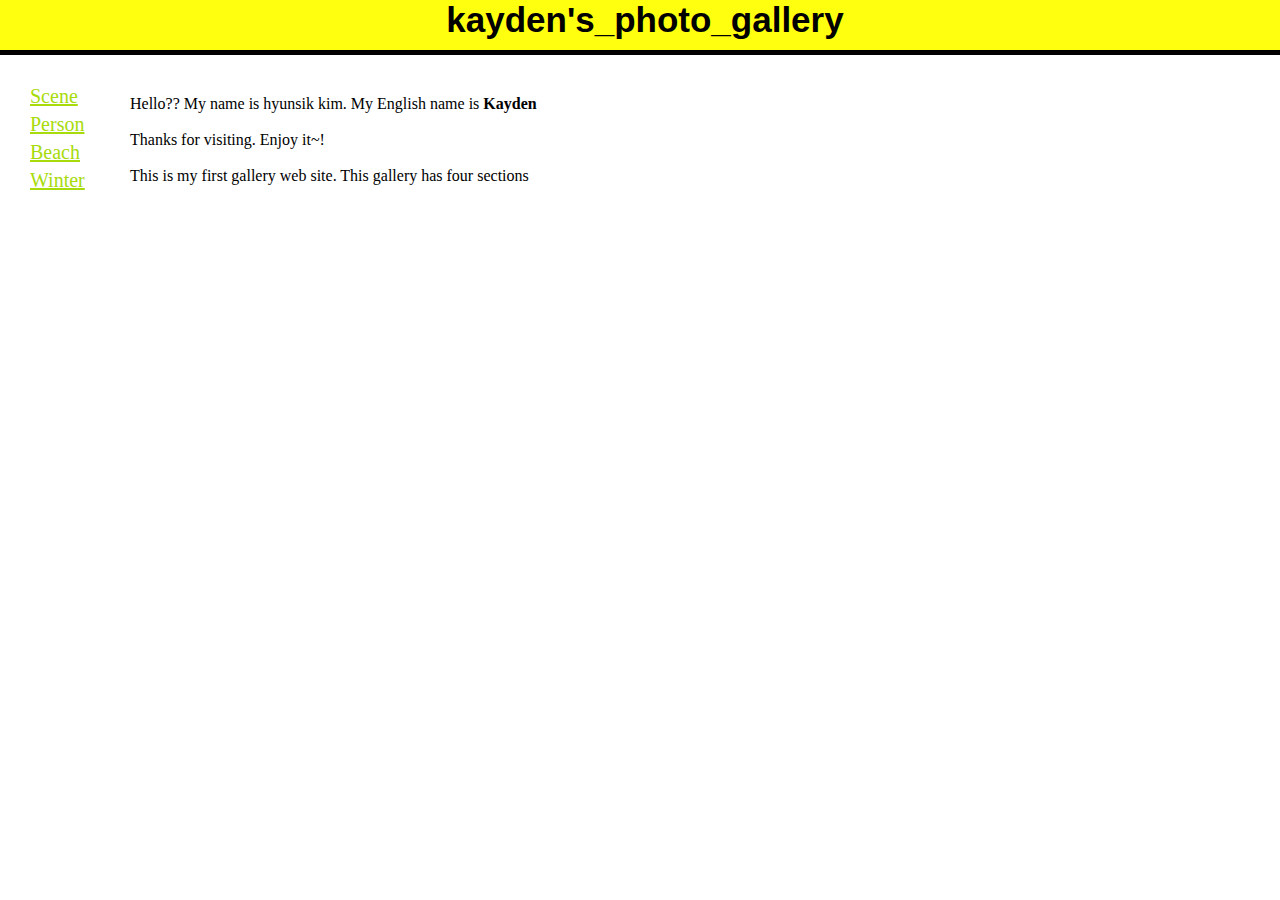
<file: index.html>
<!DOCTYPE html>
<html lang ="en">
<head>
    <meta charset="utf-8"/>
    <meta name="viewport" content="width=width-device, initial-scale=1.0"/>
    <link rel="stylesheet" href="style.css">
    <title>Kayden_Photo_Gallery</title>
</head>
<body>
    <div id="sitename"><h1>kayden's_photo_gallery</h1></div>
    <div id="grid">
        
            <section class="topic">
                <p><a href="scene.html">Scene</a></p>
                <p><a href="person.html">Person</a></p>
                <p><a href="beach.html">Beach</a></p> 
                <p><a href="winter.html">Winter</a></p>
                <br>
            </section>
        
    <div class="introduce">
        <p>Hello?? My name is hyunsik kim. My English name is <strong>Kayden</strong></p><br>
        <p>Thanks for visiting. Enjoy it~!</p><br>
        <p>This is my first gallery web site. This gallery has four sections</p>
    </div>
    </div>

</body>




</html>
</file>
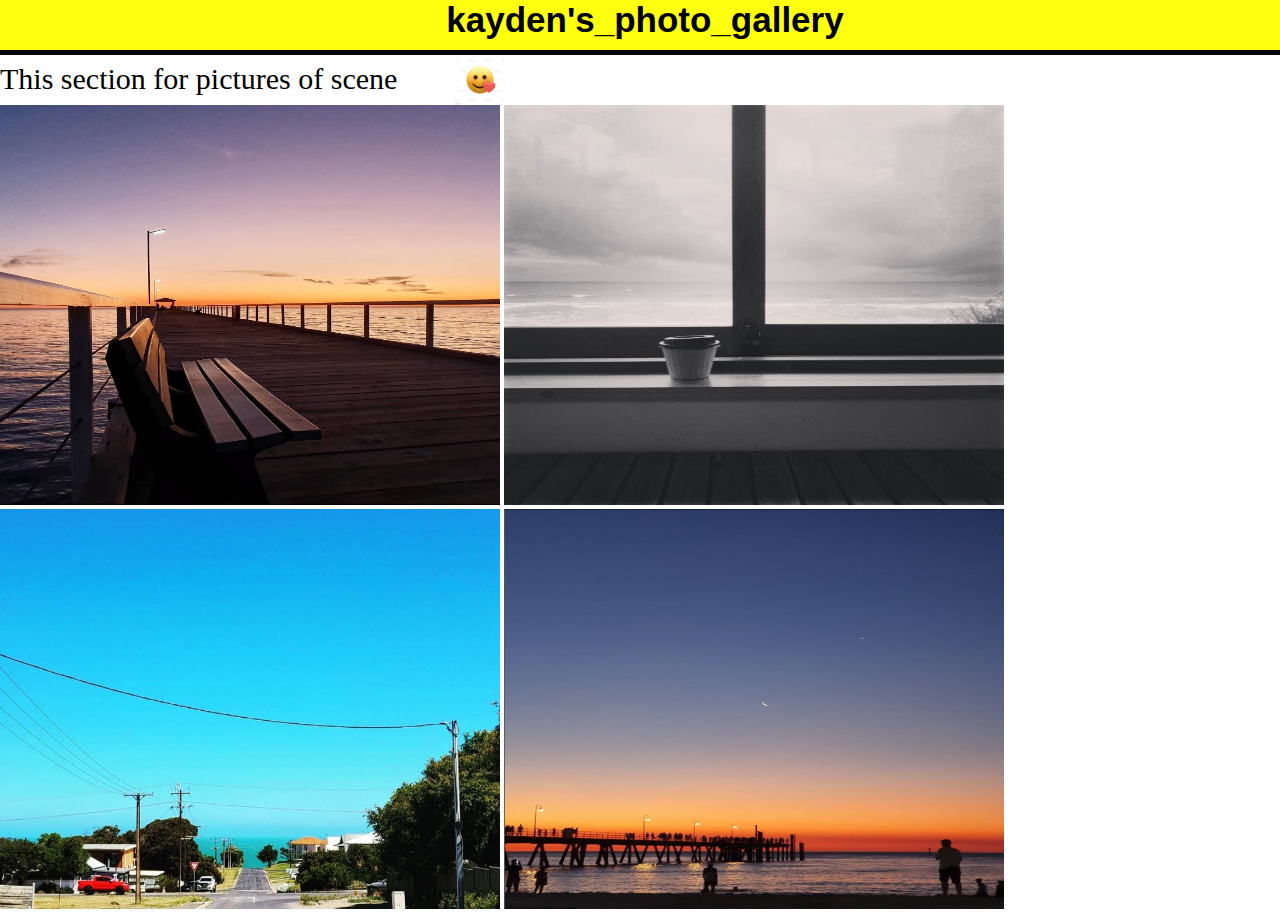
<file: beach.html>
<!DOCTYPE html>
<html lang ="en">
<head>
    <meta charset="utf-8"/>
    <meta name="viewport" content="width=width-device, initial-scale=1.0"/>
    <link rel="stylesheet" href="style.css">
    <title>Kayden_Photo_Gallery</title>
</head>
<body>
    <div id="sitename"><h1>kayden's_photo_gallery</h1></div>
    <div id="align">
            <p class="description">This section for pictures of scene</p>            
        <img class="emoticon" src="./image/emoticon.jpg">
    </div>
     <a href="https://www.instagram.com/k_den.kim_pic/" target="_blank" title="photographer_kayden's_instagram"><img src="./image/bench.jpg" width="500" height="400"></a>
     <a href="https://www.instagram.com/k_den.kim_pic/" target="_blank" title="photographer_kayden's_instagram"><img src="./image/coffee.jpg" width="500" height="400"></a>
     <a href="https://www.instagram.com/k_den.kim_pic/" target="_blank" title="photographer_kayden's_instagram"><img src="./image/village.jpg" width="500" height="400"></a>
     <a href="https://www.instagram.com/k_den.kim_pic/" target="_blank" title="photographer_kayden's_instagram"><img src="./image/jetty.jpg" width="500" height="400"></a>


</body>



</html>
</file>
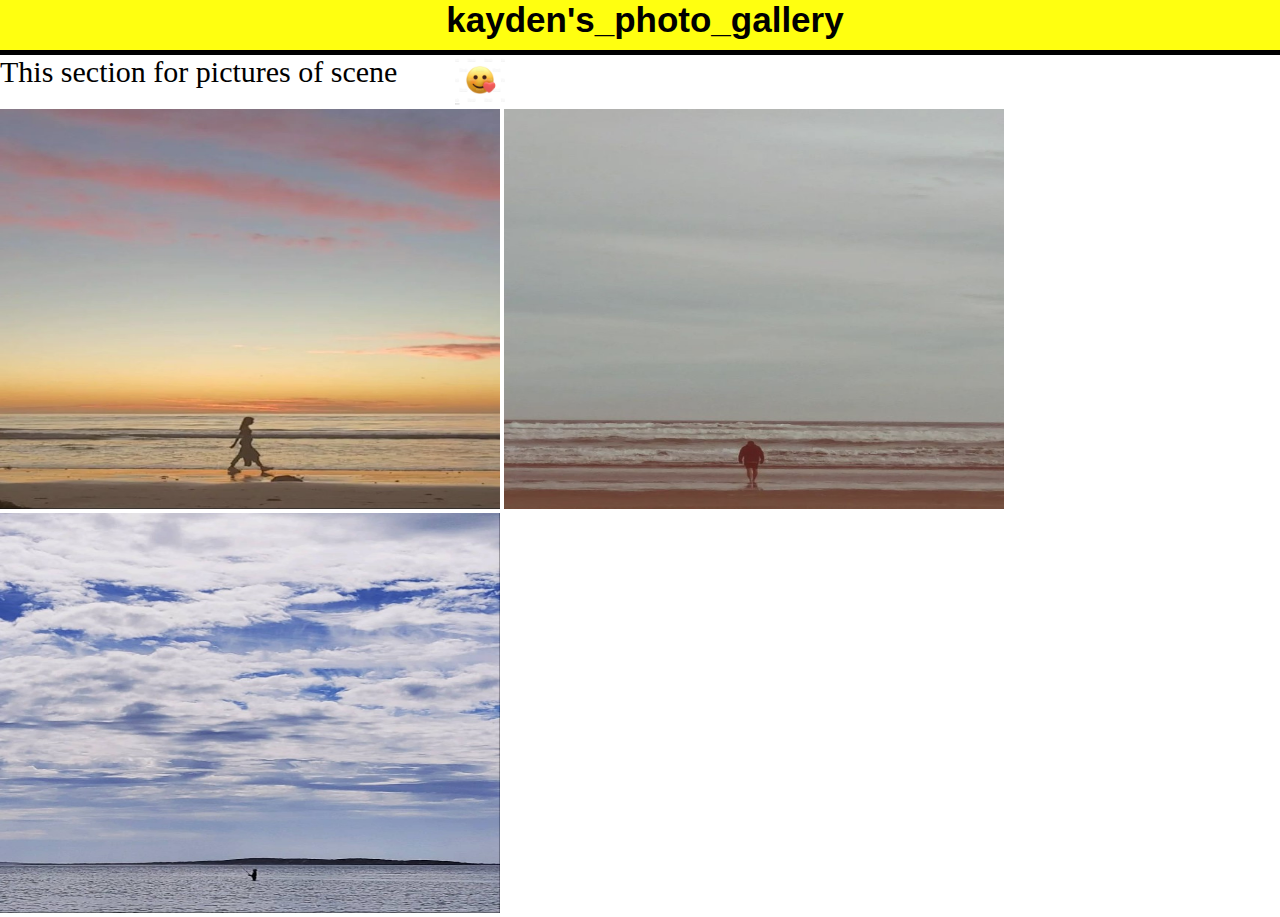
<file: person.html>
<!DOCTYPE html>
<html lang ="en">
<head>
    <meta charset="utf-8"/>
    <meta name="viewport" content="width=width-device, initial-scale=1.0"/>
    <link rel="stylesheet" href="style.css">
    <title>Kayden_Photo_Gallery</title>
</head>
<body>
    <div id="sitename"><h1>kayden's_photo_gallery</h1></div>
    <div id="align">
        <div><p class="description">This section for pictures of scene</p></div>
        <div><img class="emoticon" src="./image/emoticon.jpg"></div>
    </div>
        <a href="https://www.instagram.com/k_den.kim_pic/" target="_blank" title="photographer_kayden's_instagram"><img src="./image/a girl.jpg" width="500" height="400"></a>
        <a href="https://www.instagram.com/k_den.kim_pic/" target="_blank" title="photographer_kayden's_instagram"><img src="./image/a man.jpg" width="500" height="400"></a>
        <a href="https://www.instagram.com/k_den.kim_pic/" target="_blank" title="photographer_kayden's_instagram"><img src="./image/fishing man.jpg" width="500" height="400"></a>
   
</body>




</html>
</file>
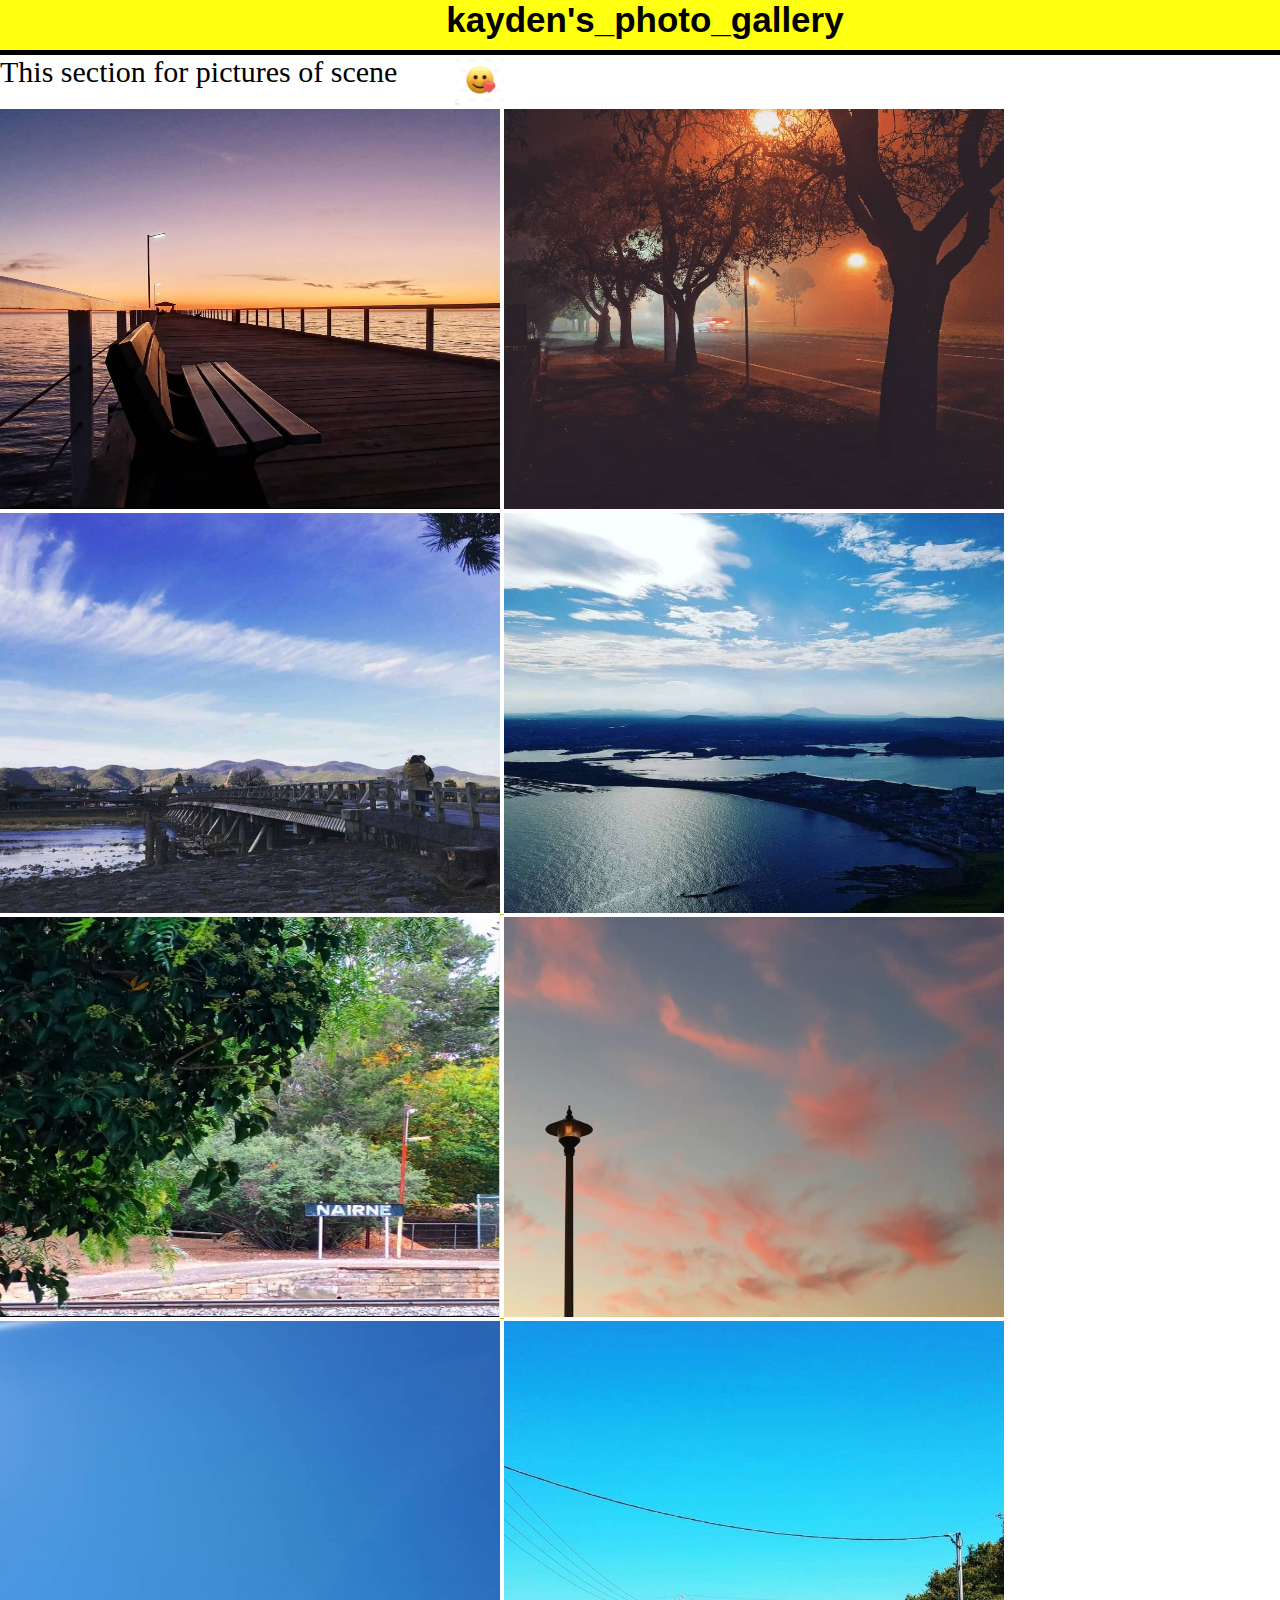
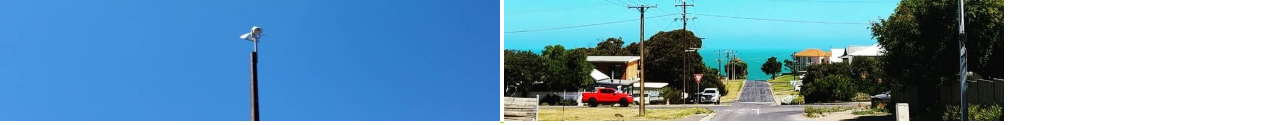
<file: scene.html>
<!DOCTYPE html>
<html lang ="en">
<head>
    <meta charset="utf-8"/>
    <meta name="viewport" content="width=width-device, initial-scale=1.0"/>
    <link rel="stylesheet" href="style.css">
    <title>Kayden_Photo_Gallery</title>
</head>
<body >
    <div id="sitename"><h1>kayden's_photo_gallery</h1></div>
        <div id="align">
            <div><p class="description">This section for pictures of scene</p></div>
            <div><img class="emoticon" src="./image/emoticon.jpg"></div>
        </div>
        <a href="https://www.instagram.com/k_den.kim_pic/" target="_blank" title="photographer_kayden's_instagram"><img src="./image/bench.jpg" width="500" height="400"></a>
        <a href="https://www.instagram.com/k_den.kim_pic/" target="_blank" title="photographer_kayden's_instagram"><img src="./image/foggy morning.jpg" width="500" height="400">
        <a href="https://www.instagram.com/k_den.kim_pic/" target="_blank" title="photographer_kayden's_instagram"><img src="./image/bridge.jpg" width="500" height="400">
        <a href="https://www.instagram.com/k_den.kim_pic/" target="_blank" title="photographer_kayden's_instagram"><img src="./image/jeju.jpg" width="500" height="400">
        <a href="https://www.instagram.com/k_den.kim_pic/" target="_blank" title="photographer_kayden's_instagram"><img src="./image/nairne.jpg" width="500" height="400">
        <a href="https://www.instagram.com/k_den.kim_pic/" target="_blank" title="photographer_kayden's_instagram"><img src="./image/pink sunset.jpg" width="500" height="400">
        <a href="https://www.instagram.com/k_den.kim_pic/" target="_blank" title="photographer_kayden's_instagram"><img src="./image/streetlight.jpg" width="500" height="400">
        <a href="https://www.instagram.com/k_den.kim_pic/" target="_blank" title="photographer_kayden's_instagram"><img src="./image/village.jpg" width="500" height="400">


</body>




</html>
</file>
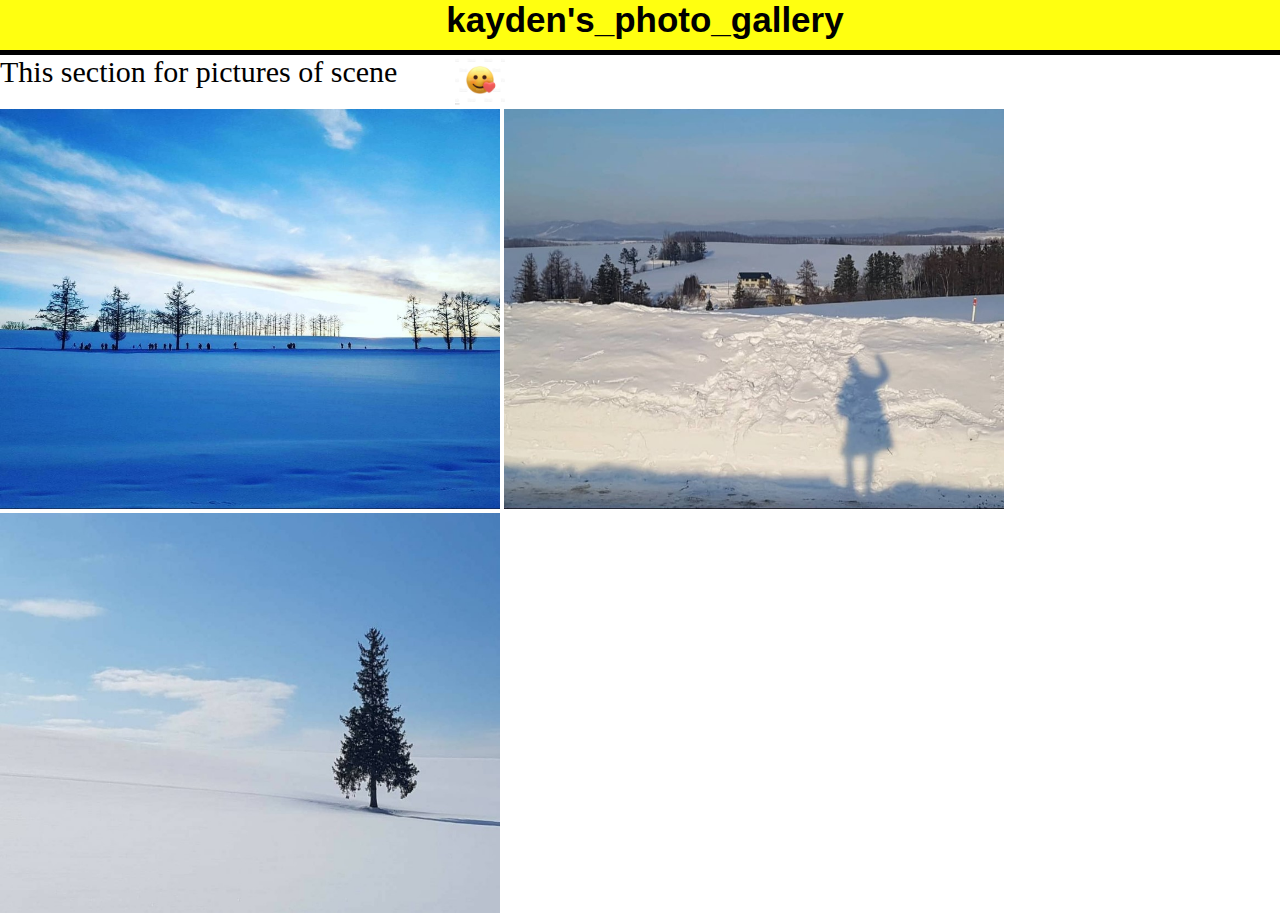
<file: winter.html>
<!DOCTYPE html>
<html lang ="en">
<head>
    <meta charset="utf-8"/>
    <meta name="viewport" content="width=width-device, initial-scale=1.0"/>
    <link rel="stylesheet" href="style.css">
    <title>Kayden_Photo_Gallery</title>
</head>
<body >
    <div id="sitename"><h1>kayden's_photo_gallery</h1></div>
    <div id="align">
        <div><p class="description">This section for pictures of scene</p></div>
        <div><img class="emoticon" src="./image/emoticon.jpg"></div>
    </div>
        <a href="https://www.instagram.com/k_den.kim_pic/" target="_blank" title="photographer_kayden's_instagram"><img src="./image/beai.jpg" width="500" height="400"></a>

        <a href="https://www.instagram.com/k_den.kim_pic/" target="_blank" title="photographer_kayden's_instagram"><img src="./image/shadow.jpg" width="500" height="400"></a>

        <a href="https://www.instagram.com/k_den.kim_pic/" target="_blank" title="photographer_kayden's_instagram"><img src="./image/tree.jpg" width="500" height="400"></a>




</body>




</html>
</file>
<file: style.css>
* {
    margin: 0;
    padding:0;
}

/*body {
    background-image: url(camera.jpg);
    background-repeat: no-repeat;
    background-size: 100% 100%;
}*/

h1 {
    font-size: 35px;
    font-family:'Franklin Gothic Medium', 'Arial Narrow', Arial, sans-serif;
}



#sitename{
    background-color: #ffff10;
    margin: 0 auto;
    text-align: center;
    padding-bottom: 10px;
    padding-left: 10px;
    border-bottom: 5px black solid;
}

.topic p {
    font-size: 20px;
    padding-bottom: 5px;
}

a{
    color: rgb(167, 219, 11);
}
a:active{
    color: rgb(234, 4, 255);
}
a:hover{
    color: rgb(94, 200, 246);
}

section {
    margin-left: 30px;
    padding-top: 30px;
}

#grid {
    display:grid;
    grid-template-columns:100px 1fr ;
}

.introduce {
    margin-left: 30px;
    margin-top: 40px;
}

@media(max-width:570px){
    #grid {
        display:block;
    }
    
}

.description {
    font-size: 30px;
    padding-top:7px;
    display: inline;
   
}

.emoticon {
    width:50px;
    height:50px;
    display: inline;    
}

#align {
    display:grid;
    grid-template-columns:455px 1fr ;
}
</file>
